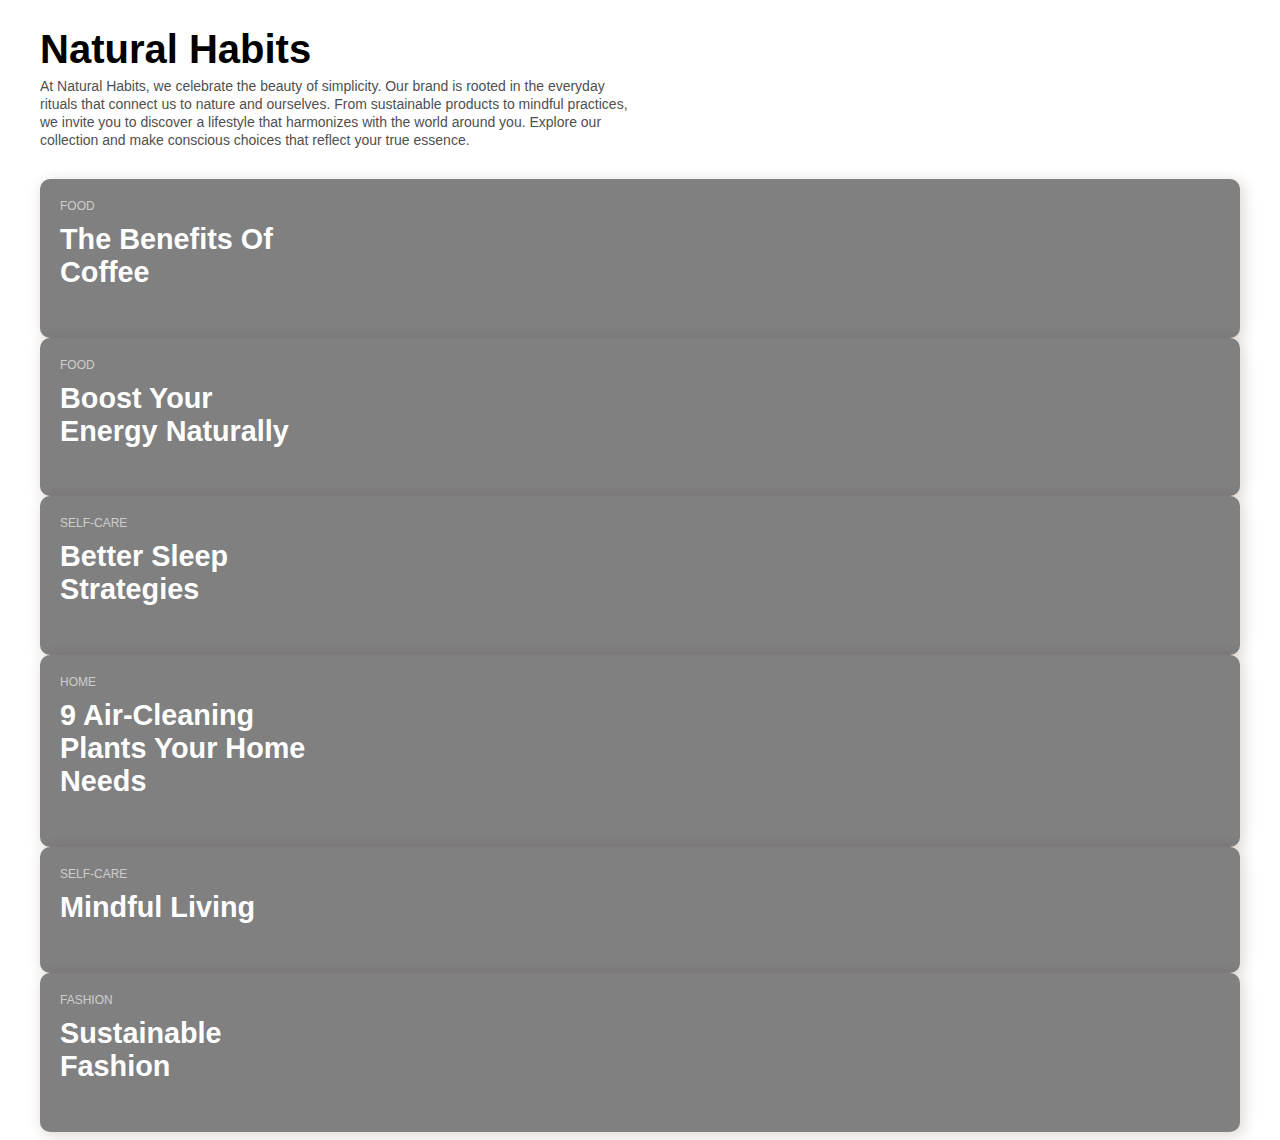
<file: gallery/index.html>
<!DOCTYPE html>
<html lang="en">
  <head>
    <meta charset="UTF-8" />
    <meta name="viewport" content="width=device-width, initial-scale=1.0" />
    <title>Gallery</title>
    <link rel="stylesheet" href="style.css" />
  </head>
  <body>
    <header class="container">
      <h1 class="main-title">Natural Habits</h1>
      <p class="sub-title">
        At Natural Habits, we celebrate the beauty of simplicity. Our brand is
        rooted in the everyday rituals that connect us to nature and ourselves.
        From sustainable products to mindful practices, we invite you to
        discover a lifestyle that harmonizes with the world around you. Explore
        our collection and make conscious choices that reflect your true
        essence.
      </p>
    </header>
    <div class="content container">
      <div class="box box1">
        <div class="category">Food</div>
        <h3 class="title">The Benefits Of Coffee</h3>
      </div>
      <div class="box box2">
        <div class="category">Food</div>
        <h3 class="title">Boost Your Energy Naturally</h3>
      </div>
      <div class="box box3">
        <div class="category">Self-care</div>
        <h3 class="title">Better Sleep Strategies</h3>
      </div>
      <div class="box box4">
        <div class="category">Home</div>
        <h3 class="title">9 Air-Cleaning Plants Your Home Needs</h3>
      </div>
      <div class="box box5">
        <div class="category">Self-care</div>
        <h3 class="title">Mindful Living</h3>
      </div>
      <div class="box box6">
        <div class="category">Fashion</div>
        <h3 class="title">Sustainable Fashion</h3>
      </div>
    </div>
  </body>
</html>
</file>
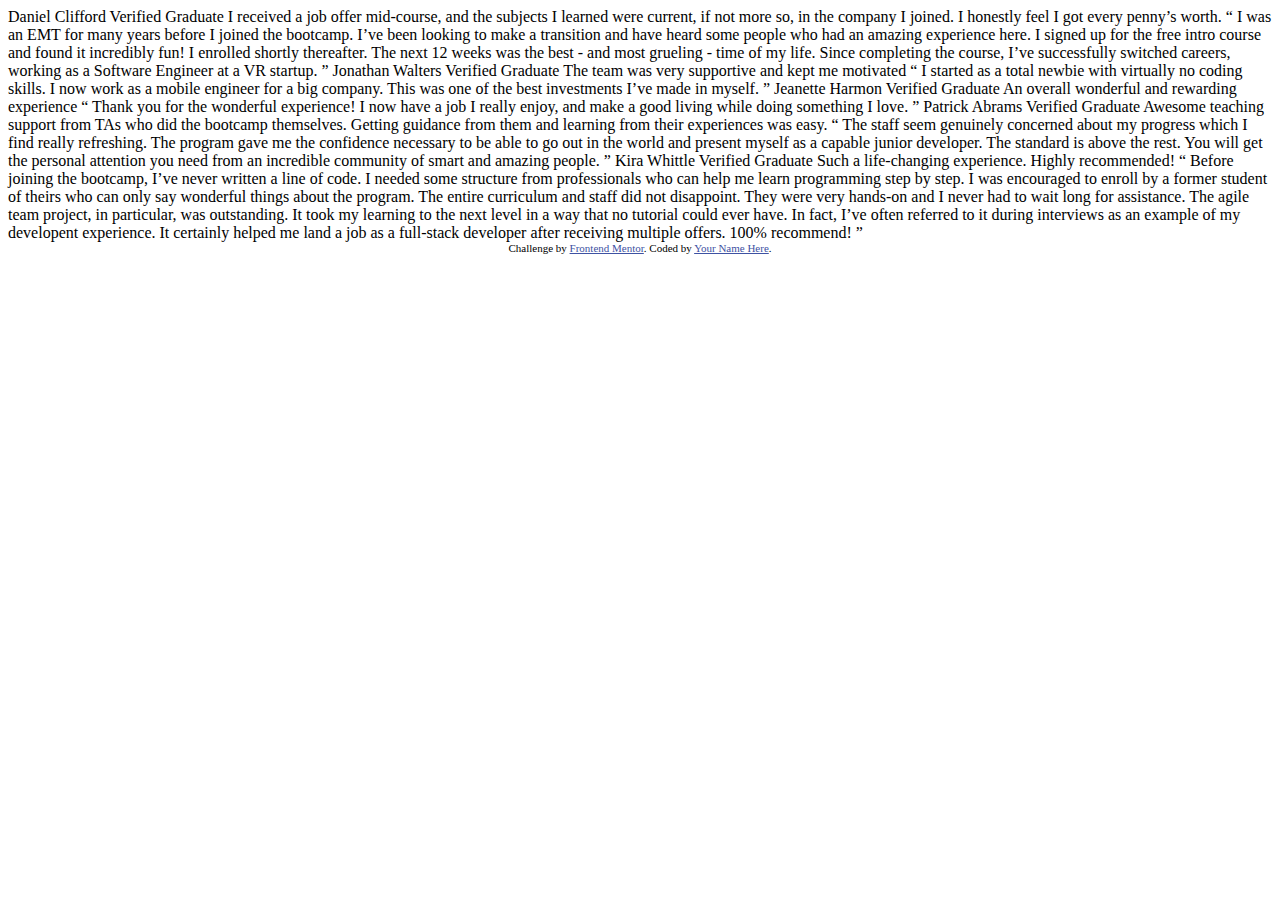
<file: testimonials-section/index.html>
<!DOCTYPE html>
<html lang="en">
<head>
  <meta charset="UTF-8">
  <meta name="viewport" content="width=device-width, initial-scale=1.0"> 

  <link rel="icon" type="image/png" sizes="32x32" href="./images/favicon-32x32.png">
  
  <title>Testimonials section</title>

  <style>
    .attribution { font-size: 11px; text-align: center; }
    .attribution a { color: hsl(228, 45%, 44%); }
  </style>
</head>
<body>
  Daniel Clifford
  Verified Graduate

  I received a job offer mid-course, and the subjects I learned were current, if not more so, 
  in the company I joined. I honestly feel I got every penny’s worth.

  “ I was an EMT for many years before I joined the bootcamp. I’ve been looking to make a 
  transition and have heard some people who had an amazing experience here. I signed up 
  for the free intro course and found it incredibly fun! I enrolled shortly thereafter. 
  The next 12 weeks was the best - and most grueling - time of my life. Since completing 
  the course, I’ve successfully switched careers, working as a Software Engineer at a VR startup. ”

  Jonathan Walters
  Verified Graduate

  The team was very supportive and kept me motivated

  “ I started as a total newbie with virtually no coding skills. I now work as a mobile engineer 
  for a big company. This was one of the best investments I’ve made in myself. ”

  Jeanette Harmon
  Verified Graduate

  An overall wonderful and rewarding experience

  “ Thank you for the wonderful experience! I now have a job I really enjoy, and make a good living 
  while doing something I love. ”

  Patrick Abrams
  Verified Graduate

  Awesome teaching support from TAs who did the bootcamp themselves. Getting guidance from them and 
  learning from their experiences was easy.

  “ The staff seem genuinely concerned about my progress which I find really refreshing. The program 
  gave me the confidence necessary to be able to go out in the world and present myself as a capable 
  junior developer. The standard is above the rest. You will get the personal attention you need from 
  an incredible community of smart and amazing people. ”

  Kira Whittle
  Verified Graduate

  Such a life-changing experience. Highly recommended!

  “ Before joining the bootcamp, I’ve never written a line of code. I needed some structure from 
  professionals who can help me learn programming step by step. I was encouraged to enroll by a former 
  student of theirs who can only say wonderful things about the program. The entire curriculum and staff 
  did not disappoint. They were very hands-on and I never had to wait long for assistance. The agile team 
  project, in particular, was outstanding. It took my learning to the next level in a way that no tutorial 
  could ever have. In fact, I’ve often referred to it during interviews as an example of my developent 
  experience. It certainly helped me land a job as a full-stack developer after receiving multiple offers. 
  100% recommend! ”
  
  <div class="attribution">
    Challenge by <a href="https://www.frontendmentor.io?ref=challenge" target="_blank">Frontend Mentor</a>. 
    Coded by <a href="#">Your Name Here</a>.
  </div>
</body>
</html>
</file>
<file: gallery/style.css>
body {
  font-family: Helvetica;
}

.main-title {
  font-size: 2.5em;
  margin-bottom: 0;
}

.title {
  font-size: 1.8em;
  margin-top: 10px;
  max-width: 250px;
}

.category {
  text-transform: uppercase;
  font-size: 12px;
  opacity: 0.6;
}

.sub-title {
  margin-top: 5px;
  margin-bottom: 30px;
  width: 50%;
  font-size: 14px;
  line-height: 18px;
  color: #4f4f4f;
  font-weight: lighter;
}

.container {
  width: 1200px;
  margin: auto;
}

.content {
  /* Grid container */
}

.box {
  background-color: grey;
  border-radius: 10px;
  padding: 20px;
  color: white;
  position: relative;
  box-shadow: 3px 3px 15px 0px rgba(73, 34, 2, 0.2);
}

.box1 {
  background-size: cover;
  background-position: 41% 0;
  background-image: url("https://assets.codepen.io/406785/tina-guina-obV_LM0KjxY-unsplash.jpg");
}

.box2 {
  background-size: cover;
  background-position: center;
  background-image: url("https://assets.codepen.io/406785/alexander-mils-ocku3zjNM7k-unsplash.jpg");
}

.box3 {
  background-size: cover;
  background-repeat: no-repeat;
  background-image: url("https://assets.codepen.io/406785/annie-spratt-n3T1gBYgkJo-unsplash.jpg");
}

.box4 {
  background-size: cover;
  background-image: url("https://assets.codepen.io/406785/bart-zimny-W5XTTLpk1-I-unsplash.jpg");
}

.box5 {
  background-size: cover;
  background-image: url("https://assets.codepen.io/406785/david-brooke-martin-FD9jL29KD5E-unsplash.jpg");
}

.box6 {
  background-size: cover;
  background-position: center;
  background-image: url("https://assets.codepen.io/406785/benigno-hoyuela-vCLp1eZGNg4-unsplash.jpg");
}
</file>
